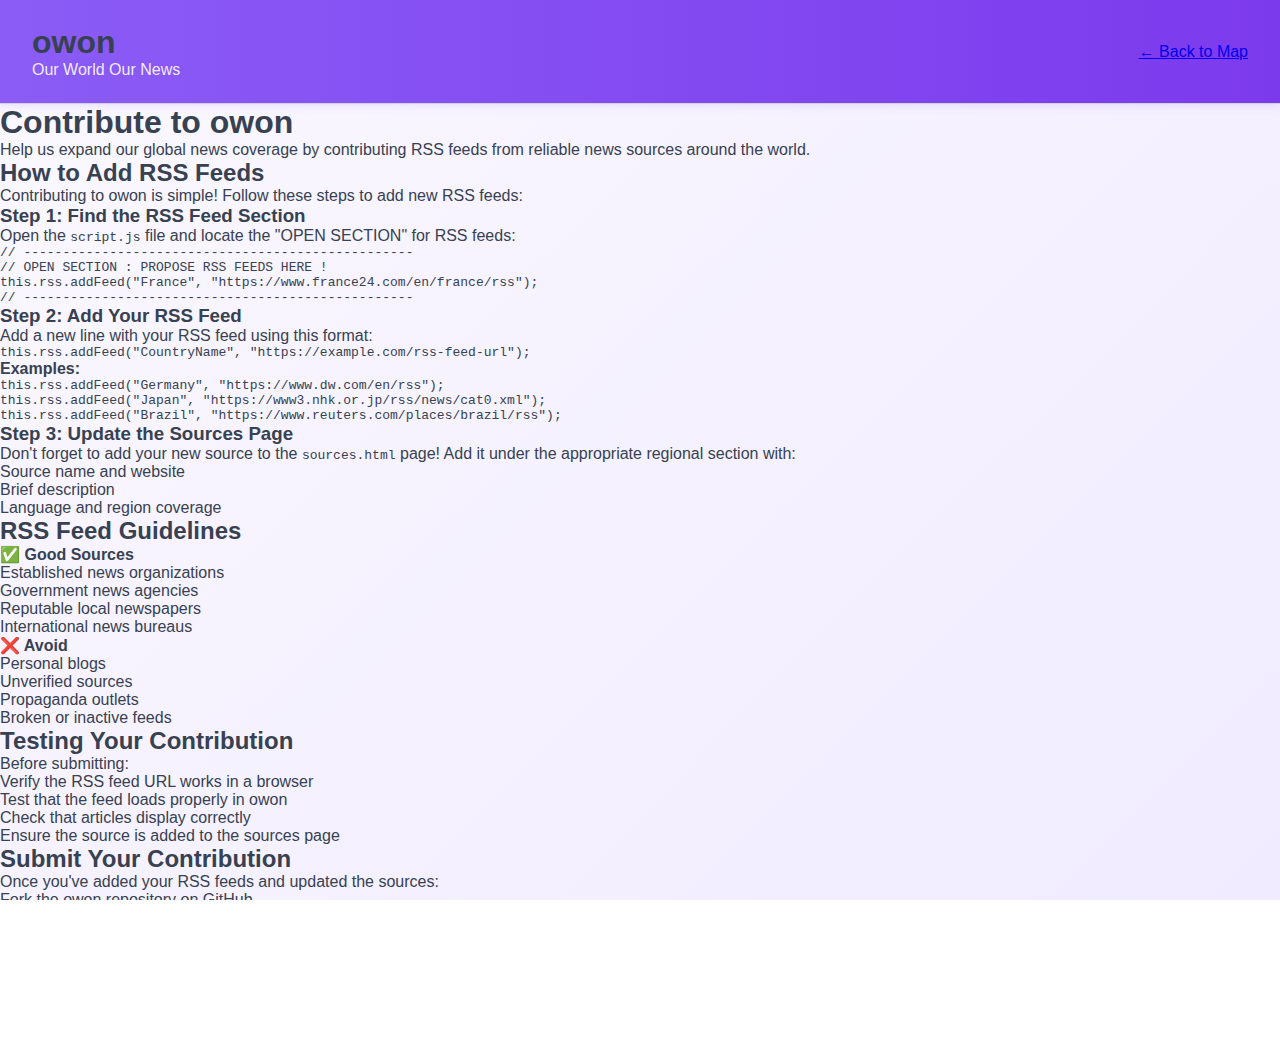
<file: contribute.html>
<!DOCTYPE html>
<html lang="en">
<head>
    <meta charset="UTF-8">
    <meta name="viewport" content="width=device-width, initial-scale=1.0">
    <title>Contribute - owon</title>
    <link rel="stylesheet" href="src/css/style.css">
    <link rel="icon" href="src/img/logo.ico">

</head>
<body>
    <div class="container">
        <header class="header">
            <div class="header-content">
                <div class="logo-section">
                    <h1 class="logo">owon</h1>
                    <p class="tagline">Our World Our News</p>
                </div>
                <nav class="nav-back">
                    <a href="index.html" class="back-link">← Back to Map</a>
                </nav>
            </div>
        </header>

        <main class="sources-main">
            <div class="sources-container">
                <h1 class="sources-title">Contribute to owon</h1>
                <p class="sources-intro">Help us expand our global news coverage by contributing RSS feeds from reliable news sources around the world.</p>

                <div class="contribute-section">
                    <h2>How to Add RSS Feeds</h2>
                    <p>Contributing to owon is simple! Follow these steps to add new RSS feeds:</p>
                    
                    <div class="step-card">
                        <h3>Step 1: Find the RSS Feed Section</h3>
                        <p>Open the <code>script.js</code> file and locate the "OPEN SECTION" for RSS feeds:</p>
                        <div class="code-block">
                            <pre><code>// --------------------------------------------------
// OPEN SECTION : PROPOSE RSS FEEDS HERE !
this.rss.addFeed("France", "https://www.france24.com/en/france/rss");
// --------------------------------------------------</code></pre>
                        </div>
                    </div>

                    <div class="step-card">
                        <h3>Step 2: Add Your RSS Feed</h3>
                        <p>Add a new line with your RSS feed using this format:</p>
                        <div class="code-block">
                            <pre><code>this.rss.addFeed("CountryName", "https://example.com/rss-feed-url");</code></pre>
                        </div>
                        <p><strong>Examples:</strong></p>
                        <div class="code-block">
                            <pre><code>this.rss.addFeed("Germany", "https://www.dw.com/en/rss");
this.rss.addFeed("Japan", "https://www3.nhk.or.jp/rss/news/cat0.xml");
this.rss.addFeed("Brazil", "https://www.reuters.com/places/brazil/rss");</code></pre>
                        </div>
                    </div>

                    <div class="step-card">
                        <h3>Step 3: Update the Sources Page</h3>
                        <p>Don't forget to add your new source to the <code>sources.html</code> page! Add it under the appropriate regional section with:</p>
                        <ul>
                            <li>Source name and website</li>
                            <li>Brief description</li>
                            <li>Language and region coverage</li>
                        </ul>
                    </div>
                </div>

                <div class="contribute-section">
                    <h2>RSS Feed Guidelines</h2>
                    <div class="guidelines-grid">
                        <div class="guideline-card">
                            <h4>✅ Good Sources</h4>
                            <ul>
                                <li>Established news organizations</li>
                                <li>Government news agencies</li>
                                <li>Reputable local newspapers</li>
                                <li>International news bureaus</li>
                            </ul>
                        </div>
                        <div class="guideline-card">
                            <h4>❌ Avoid</h4>
                            <ul>
                                <li>Personal blogs</li>
                                <li>Unverified sources</li>
                                <li>Propaganda outlets</li>
                                <li>Broken or inactive feeds</li>
                            </ul>
                        </div>
                    </div>
                </div>

                <div class="contribute-section">
                    <h2>Testing Your Contribution</h2>
                    <p>Before submitting:</p>
                    <ol>
                        <li>Verify the RSS feed URL works in a browser</li>
                        <li>Test that the feed loads properly in owon</li>
                        <li>Check that articles display correctly</li>
                        <li>Ensure the source is added to the sources page</li>
                    </ol>
                </div>

                <div class="contribute-section">
                    <h2>Submit Your Contribution</h2>
                    <p>Once you've added your RSS feeds and updated the sources:</p>
                    <ol>
                        <li>Fork the owon repository on GitHub</li>
                        <li>Make your changes to <code>script.js</code> and <code>sources.html</code></li>
                        <li>Test your changes locally</li>
                        <li>Submit a pull request with a clear description</li>
                    </ol>
                </div>

                <div class="back-link">
                    <a href="index.html" class="btn-back">← Back to World Map</a>
                </div>
            </div>
        </main>

        <footer class="footer">
            <div class="footer-content">
                <!-- Updated footer branding and message -->
                <span>owon v1.0.0 | made with ❤️ by 0adri3n</span>
                <a href="sources.html" class="sources-link">Our sources</a>
                <a href="contribute.html" class="sources-link">Contribute</a>
                <span class="footer-tagline">Our world, our news. Stay updated all around the Blue Planet.</span>
            </div>
        </footer>
    </div>
</body>
</html>
</file>
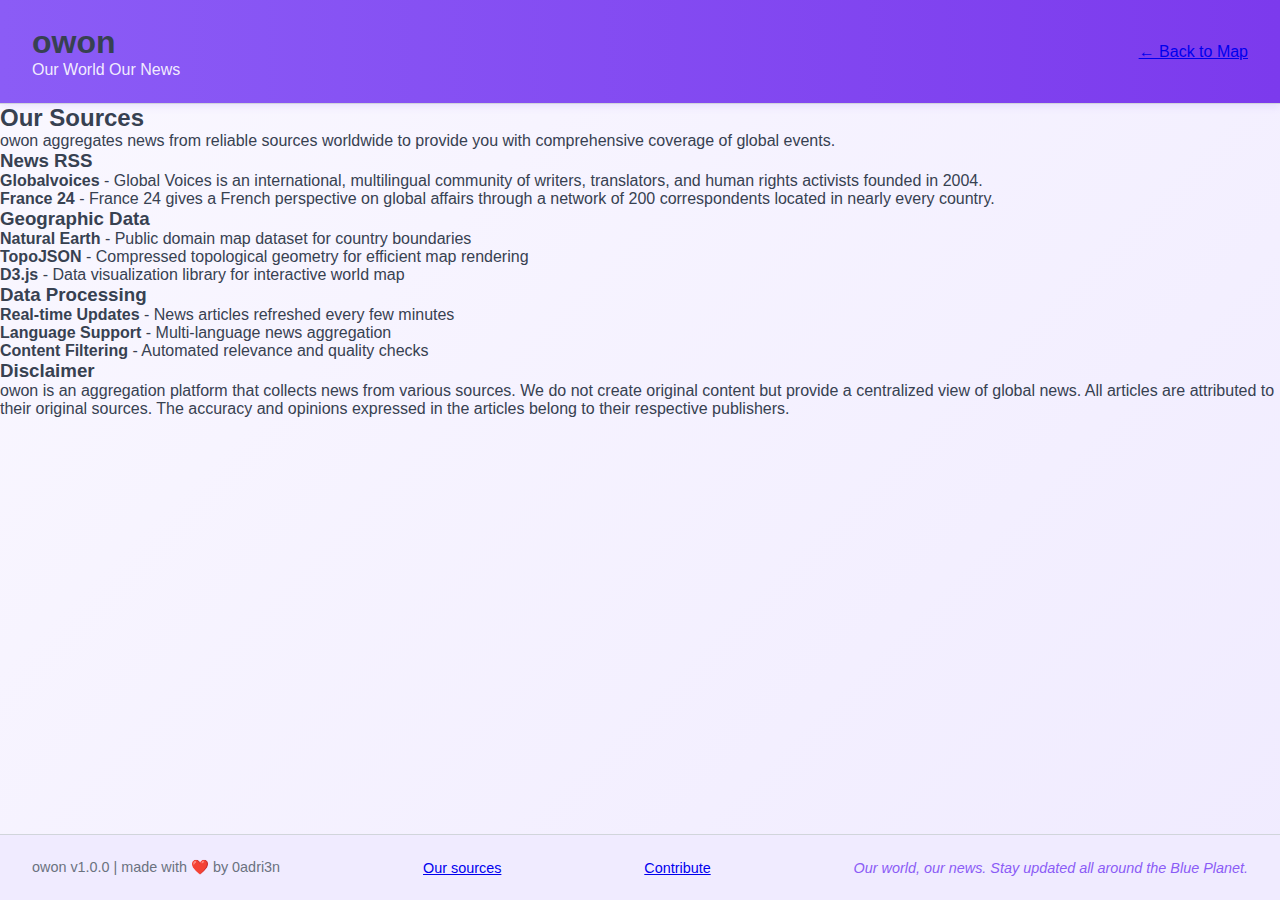
<file: sources.html>
<!DOCTYPE html>
<html lang="en">
<head>
    <meta charset="UTF-8">
    <meta name="viewport" content="width=device-width, initial-scale=1.0">
    <title>Sources - owon</title>
    <link rel="stylesheet" href="src/css/style.css">
    <link rel="icon" href="src/img/logo.ico">
</head>
<body>
    <div class="container">
        <!-- Header -->
        <header class="header">
            <div class="header-content">
                <div class="logo-section">
                    <h1 class="logo">owon</h1>
                    <p class="tagline">Our World Our News</p>
                </div>
                <nav class="nav-back">
                    <a href="index.html" class="back-link">← Back to Map</a>
                </nav>
            </div>
        </header>

        <!-- Sources Content -->
        <main class="sources-main">
            <div class="sources-container">
                <h2>Our Sources</h2>
                <p class="sources-intro">owon aggregates news from reliable sources worldwide to provide you with comprehensive coverage of global events.</p>

                <div class="sources-grid">
                    <div class="source-category">
                        <h3>News RSS</h3>
                        <!-- DON'T FORGET TO ADD YOUR OWN RSS FEEDS HERE! -->
                        <ul>
                            <li><strong>Globalvoices</strong> - Global Voices is an international, multilingual community of writers, translators, and human rights activists founded in 2004.</li>
                            <li><strong>France 24</strong> - France 24 gives a French perspective on global affairs through a network of 200 correspondents located in nearly every country.</li>
                        </ul>
                    </div>
                </div>
                <div class="sources-grid">

                    <div class="source-category">
                        <h3>Geographic Data</h3>
                        <ul>
                            <li><strong>Natural Earth</strong> - Public domain map dataset for country boundaries</li>
                            <li><strong>TopoJSON</strong> - Compressed topological geometry for efficient map rendering</li>
                            <li><strong>D3.js</strong> - Data visualization library for interactive world map</li>
                        </ul>
                    </div>

                    <div class="source-category">
                        <h3>Data Processing</h3>
                        <ul>
                            <li><strong>Real-time Updates</strong> - News articles refreshed every few minutes</li>
                            <li><strong>Language Support</strong> - Multi-language news aggregation</li>
                            <li><strong>Content Filtering</strong> - Automated relevance and quality checks</li>
                        </ul>
                    </div>
                </div>

                <div class="disclaimer">
                    <h3>Disclaimer</h3>
                    <p>owon is an aggregation platform that collects news from various sources. We do not create original content but provide a centralized view of global news. All articles are attributed to their original sources. The accuracy and opinions expressed in the articles belong to their respective publishers.</p>
                </div>
            </div>
        </main>

        <!-- Footer -->
        <footer class="footer">
            <div class="footer-content">
                <!-- Updated footer branding and message -->
                <span>owon v1.0.0 | made with ❤️ by 0adri3n</span>
                <a href="sources.html" class="sources-link">Our sources</a>
                <a href="contribute.html" class="sources-link">Contribute</a>
                <span class="footer-tagline">Our world, our news. Stay updated all around the Blue Planet.</span>
            </div>
        </footer>
    </div>
</body>
</html>
</file>
<file: src/css/style.css>
* {
    margin: 0;
    padding: 0;
    box-sizing: border-box;
}

:root {
    /* <CHANGE> Updated color palette for journalism style - softer, more accessible */
    --primary-bg: #faf8ff;
    --secondary-bg: #f0ebff;
    --accent-bg: #e6d9ff;
    --primary-purple: #8b5cf6;
    --secondary-purple: #7c3aed;
    --light-purple: #a78bfa;
    --text-primary: #374151;
    --text-secondary: #6b7280;
    --border-color: #d1d5db;
    --success-color: #10b981;
    --warning-color: #f59e0b;
    --danger-color: #ef4444;
    --card-bg: #ffffff;
}

html, body {
    height: 100%;
    /* <CHANGE> Changed from monospace to more readable fonts for journalism */
    font-family: -apple-system, BlinkMacSystemFont, 'Segoe UI', Roboto, sans-serif;
    background: linear-gradient(135deg, var(--primary-bg) 0%, var(--secondary-bg) 100%);
    color: var(--text-primary);
    overflow-x: hidden;
}

.container {
    min-height: 100vh;
    display: flex;
    flex-direction: column;
}

/* Header Styles */
.header {
    /* <CHANGE> Softer header styling, less aggressive gradient */
    background: linear-gradient(90deg, var(--primary-purple), var(--secondary-purple));
    padding: 1.5rem 2rem;
    border-bottom: 1px solid var(--border-color);
    box-shadow: 0 2px 8px rgba(139, 92, 246, 0.15);
}

.header-content {
    display: flex;
    justify-content: space-between;
    align-items: center;
    max-width: 1400px;
    margin: 0 auto;
}

.logo {
    display: flex;
    align-items: center;
    gap: 1rem;
}

.logo-text {
    /* <CHANGE> Updated logo styling for owon branding */
    font-size: 2.5rem;
    font-weight: 700;
    color: white;
    text-shadow: none;
    letter-spacing: -0.02em;
}

.tagline {
    /* <CHANGE> Added tagline styling */
    color: rgba(255, 255, 255, 0.9);
    font-size: 1rem;
    font-weight: 500;
}

.status-indicator {
    width: 12px;
    height: 12px;
    background: var(--success-color);
    border-radius: 50%;
    animation: pulse 2s infinite;
}

/* <CHANGE> Removed scan-line animation for cleaner journalism look */

/* Main content takes remaining space */
.main-content {
    flex: 1;
    display: grid;
    grid-template-columns: 300px 1fr 400px;
    gap: 1.5rem;
    padding: 1.5rem;
    max-width: 1400px;
    margin: 0 auto;
    width: 100%;
}

/* Control Panel */
.control-panel {
    /* <CHANGE> Card-like styling for journalism interface */
    background: var(--card-bg);
    border: 1px solid var(--border-color);
    border-radius: 12px;
    padding: 1.5rem;
    box-shadow: 0 4px 6px rgba(0, 0, 0, 0.05);
}

.panel-section {
    margin-bottom: 1.5rem;
}

.panel-section h3 {
    /* <CHANGE> Softer heading styling */
    color: var(--primary-purple);
    font-size: 1.1rem;
    margin-bottom: 1rem;
    font-weight: 600;
    border-bottom: 2px solid var(--light-purple);
    padding-bottom: 0.5rem;
}

/* Map Container */
.map-container {
    /* <CHANGE> Clean card styling */
    background: var(--card-bg);
    border: 1px solid var(--border-color);
    border-radius: 12px;
    overflow: hidden;
    box-shadow: 0 4px 6px rgba(0, 0, 0, 0.05);
    position: relative;
}

.map-header {
    background: var(--secondary-bg);
    padding: 1.5rem;
    border-bottom: 1px solid var(--border-color);
    display: flex;
    justify-content: space-between;
    align-items: center;
}

.map-header h2 {
    /* <CHANGE> More readable heading */
    color: var(--primary-purple);
    font-size: 1.5rem;
    font-weight: 600;
}

.target-info {
    color: var(--text-secondary);
    font-size: 1rem;
    font-weight: 500;
}

.target-info span:first-child {
    color: var(--primary-purple);
    font-weight: 600;
}

/* World map takes full available space */
.world-map {
    width: 100%;
    height: calc(100vh - 200px);
    min-height: 500px;
    position: relative;
    overflow: hidden;
}

.world-map svg {
    width: 100%;
    height: 100%;
    cursor: pointer;
}

/* Styled map zoom controls */
.zoom-controls {
    position: absolute;
    top: 20px;
    right: 20px;
    display: flex;
    flex-direction: column;
    gap: 8px;
    z-index: 1000;
}

.zoom-btn {
    /* <CHANGE> Cleaner button styling */
    width: 44px;
    height: 44px;
    background: var(--card-bg);
    color: var(--primary-purple);
    border: 1px solid var(--border-color);
    border-radius: 8px;
    font-size: 1.2rem;
    font-weight: 600;
    cursor: pointer;
    transition: all 0.2s ease;
    display: flex;
    align-items: center;
    justify-content: center;
    box-shadow: 0 2px 4px rgba(0, 0, 0, 0.1);
}

.zoom-btn:hover {
    background: var(--primary-purple);
    color: white;
    transform: translateY(-1px);
    box-shadow: 0 4px 8px rgba(139, 92, 246, 0.2);
}

/* Country styles */
.country {
    /* <CHANGE> Softer country styling */
    fill: var(--accent-bg);
    stroke: var(--border-color);
    stroke-width: 0.1px;
    cursor: pointer;
    transition: all 0.2s ease;
}

.country:hover {
    fill: var(--light-purple);
    stroke: var(--primary-purple);
    stroke-width: 0.2px;
}

.country.selected {
    fill: var(--primary-purple);
    stroke: var(--secondary-purple);
    stroke-width: 0.1px;
}

.country-label {
    /* <CHANGE> More readable labels */
    fill: var(--primary-purple);
    font-family: -apple-system, BlinkMacSystemFont, 'Segoe UI', Roboto, sans-serif;
    font-weight: 500;
    font-size: 11px;
    transition: opacity 0.3s ease, font-size 0.3s ease;
}

.country-label:hover {
    fill: var(--secondary-purple);
}

.labels-group {
    z-index: 2;
}

.countries-group {
    z-index: 1;
}

/* News Panel */
.news-panel {
    /* <CHANGE> Renamed from intelligence-panel and updated styling */
    background: var(--card-bg);
    border: 1px solid var(--border-color);
    border-radius: 12px;
    overflow: hidden;
    box-shadow: 0 4px 6px rgba(0, 0, 0, 0.05);
    display: flex;
    flex-direction: column;
}

.panel-header {
    background: var(--primary-purple);
    color: white;
    padding: 1.5rem;
    display: flex;
    justify-content: space-between;
    align-items: center;
}

.panel-header h3 {
    font-size: 1.2rem;
    font-weight: 600;
}

.news-status {
    /* <CHANGE> Renamed from briefing-status */
    display: flex;
    align-items: center;
    gap: 0.5rem;
    font-size: 0.9rem;
}

.status-dot {
    width: 8px;
    height: 8px;
    background: var(--success-color);
    border-radius: 50%;
    animation: pulse 2s infinite;
}

.news-container {
    flex: 1;
    padding: 1.5rem;
    overflow-y: auto;
    max-height: calc(100vh - 300px);
}

.welcome-message {
    text-align: center;
    padding: 3rem 2rem;
    color: var(--text-secondary);
}

.welcome-icon {
    font-size: 3rem;
    margin-bottom: 1rem;
}

.welcome-message h4 {
    /* <CHANGE> Updated welcome message styling */
    color: var(--primary-purple);
    margin-bottom: 1rem;
    font-size: 1.3rem;
    font-weight: 600;
}

.welcome-message p {
    font-size: 1rem;
    line-height: 1.5;
}

.news-item {
    /* <CHANGE> Improved news item styling */
    background: var(--primary-bg);
    border: 1px solid var(--border-color);
    border-radius: 8px;
    padding: 1.5rem;
    margin-bottom: 1rem;
    transition: all 0.2s ease;
    cursor: pointer;
}

.news-item:hover {
    transform: translateY(-2px);
    box-shadow: 0 8px 16px rgba(139, 92, 246, 0.1);
    border-color: var(--light-purple);
}

.news-item h4 {
    color: var(--text-primary);
    margin-bottom: 0.75rem;
    font-size: 1rem;
    line-height: 1.4;
    font-weight: 600;
}

.news-item p {
    color: var(--text-secondary);
    font-size: 0.9rem;
    line-height: 1.5;
    margin-bottom: 1rem;
}

.news-meta {
    display: flex;
    justify-content: space-between;
    align-items: center;
    font-size: 0.8rem;
    color: var(--text-secondary);
    border-top: 1px solid var(--border-color);
    padding-top: 0.75rem;
    margin-top: 0.75rem;
}

.news-source {
    font-weight: 600;
    color: var(--primary-purple);
}

.read-more {
    color: var(--primary-purple);
    text-decoration: none;
    font-weight: 600;
    transition: color 0.2s ease;
}

.read-more:hover {
    color: var(--secondary-purple);
    text-decoration: underline;
}

/* Loading Animation */
.loading {
    text-align: center;
    padding: 3rem 2rem;
    color: var(--text-secondary);
}

.loading-spinner {
    width: 40px;
    height: 40px;
    border: 3px solid var(--border-color);
    border-top: 3px solid var(--primary-purple);
    border-radius: 50%;
    animation: spin 1s linear infinite;
    margin: 0 auto 1rem;
}

.hidden {
    display: none;
}

/* Footer */
.footer {
    background: var(--secondary-bg);
    border-top: 1px solid var(--border-color);
    padding: 1.5rem 2rem;
    margin-top: auto;
}

.footer-content {
    display: flex;
    justify-content: space-between;
    align-items: center;
    max-width: 1400px;
    margin: 0 auto;
    font-size: 0.9rem;
    color: var(--text-secondary);
}

.footer-tagline {
    /* <CHANGE> Updated footer tagline styling */
    font-style: italic;
    color: var(--primary-purple);
}

/* Animations */
@keyframes pulse {
    0%, 100% { opacity: 1; }
    50% { opacity: 0.7; }
}

@keyframes spin {
    0% { transform: rotate(0deg); }
    100% { transform: rotate(360deg); }
}

/* Responsive Design */
@media (max-width: 1200px) {
    .main-content {
        grid-template-columns: 250px 1fr 350px;
    }
}

@media (max-width: 768px) {
    .main-content {
        grid-template-columns: 1fr;
        grid-template-rows: auto 1fr auto;
        gap: 1rem;
        padding: 1rem;
    }
    
    .control-panel {
        order: 3;
    }
    
    .map-container {
        order: 1;
    }
    
    .news-panel {
        order: 2;
    }
    
    .world-map {
        height: 400px;
    }
    
    .header {
        padding: 1rem;
    }
    
    .logo-text {
        font-size: 2rem;
    }
}
</file>
